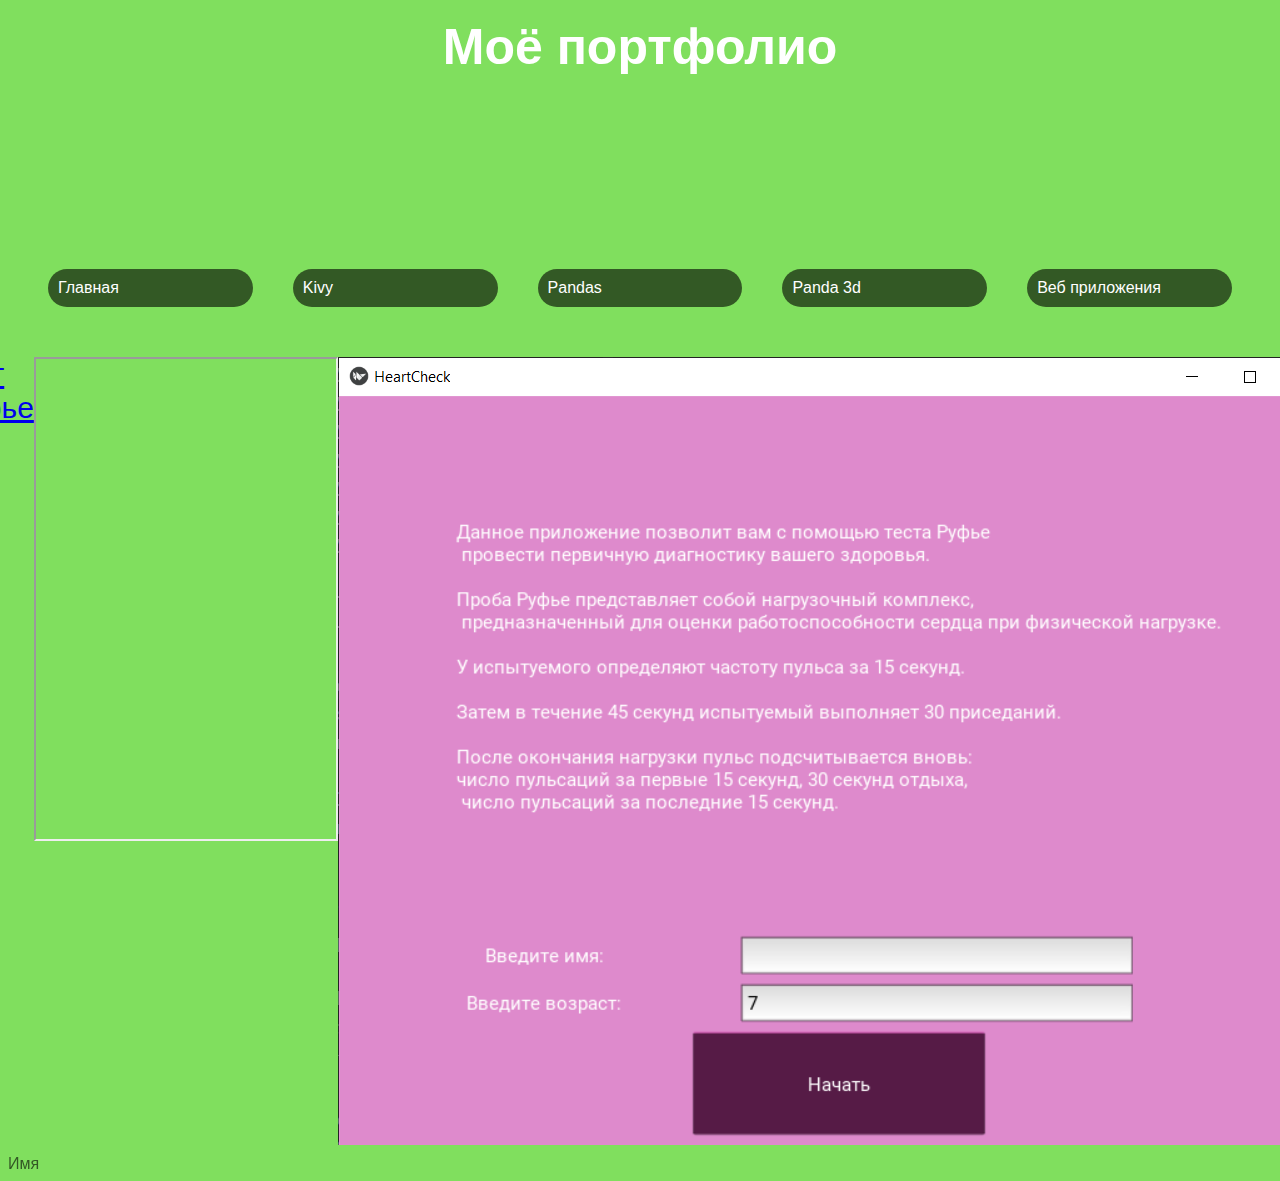
<file: kivy.html>
<html>
    <head>
        <title>Портфолио</title>
        <link rel="stylesheet" href="style.css"/>
    </head>
    <body>
        <header>
            <h1>Моё портфолио</h1>
        </header>
        <nav> 
        <a href='index.html'> Главная </a>
        <a href='kivy.html'> Kivy </a>
         <a href='Pandas.html'> Pandas </a>
        <a href='Panda3d.html'> Panda 3d </a>
        <a href='web.html'> Веб приложения </a>   
        
        </nav>
        <main>
            <a href='https://github.com/tpashen/test_rufier_mobile_app.git'> Тест Руфье </a><br>
           
            <iframe src="https://drive.google.com/file/d/1XLHHMnyIns2CbrjT-CvDZnPmogNich4L/preview" width="640" height="480" allow="autoplay"></iframe>
           
            <img src="test.png">

            
        </main>
        <footer> Имя </footer>    
    </body>
</html>
</file>
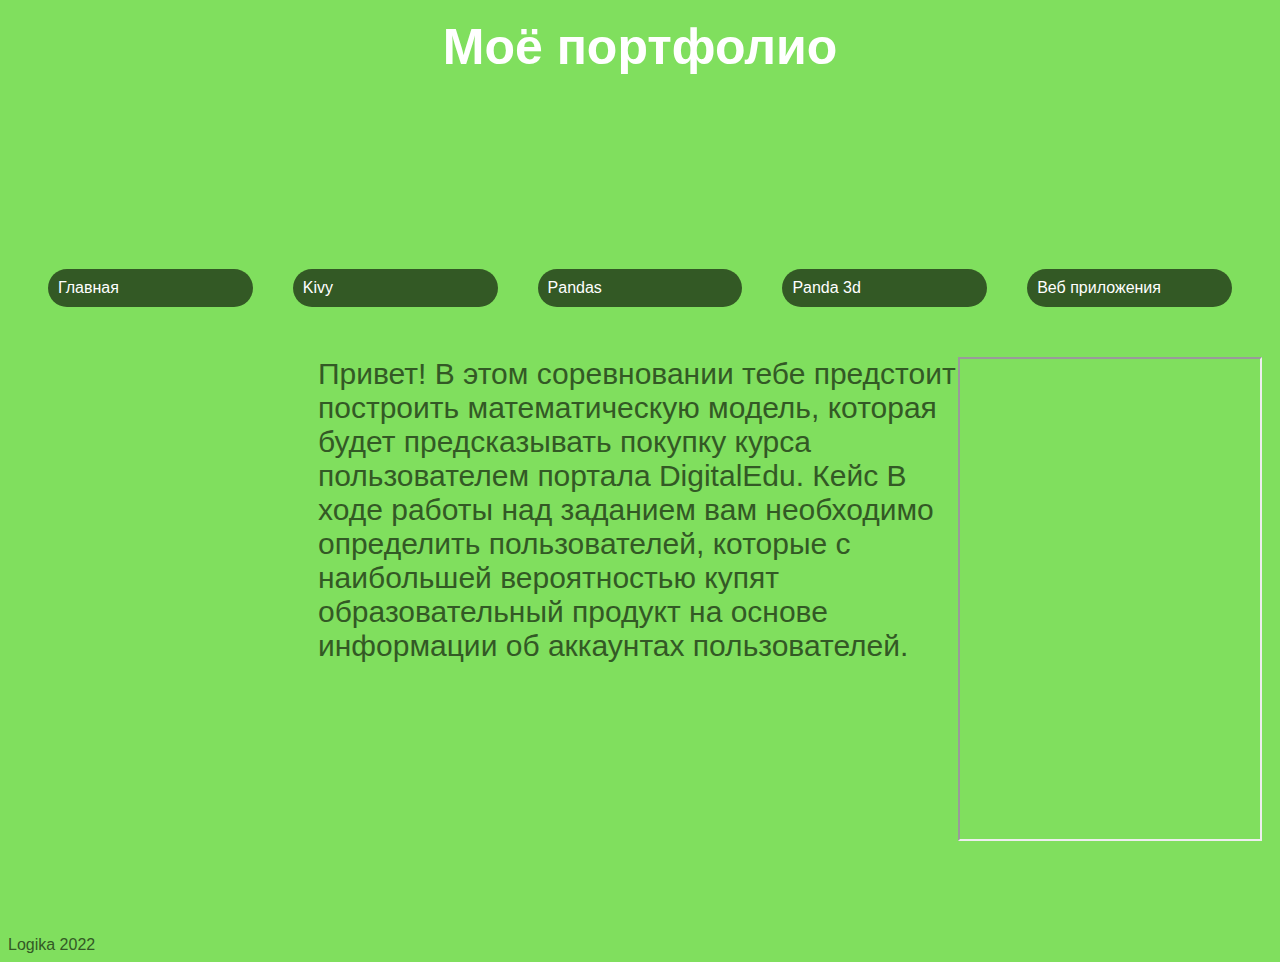
<file: Pandas.html>
<html>
    <head>
        <title>Портфолио</title>
        <link rel="stylesheet" href="style.css"/>
    </head>
    <body>
        <header>
            <h1>Моё портфолио</h1>
        </header>
        <nav> 
        <a href='index.html'> Главная </a>
        <a href='kivy.html'> Kivy </a>
            <a href='Pandas.html'> Pandas </a>
        <a href='Panda3d.html'> Panda 3d </a>
        <a href='web.html'> Веб приложения </a>
        
        </nav>
        <main>


            <a href='https://github.com/tpashen/Data_analysis.git'>  </a>
           <iframe src="https://docs.google.com/presentation/d/e/2PACX-1vRDgHuslhRFg4sFA-QA-M51LvJ_nAAk_q-DK0RhxF_2ZSDQlp3MF-tcfhPZ8rr50gW9c9YKtl-3J3r6/embed?start=false&loop=false&delayms=1000" frameborder="0" width="960" height="569" allowfullscreen="true" mozallowfullscreen="true" webkitallowfullscreen="true"></iframe>
            
 
            Привет!
В этом соревновании тебе предстоит построить математическую модель,
 которая будет предсказывать покупку курса пользователем портала DigitalEdu.

Кейс
В ходе работы над заданием вам необходимо определить пользователей, 
которые с наибольшей вероятностью купят образовательный продукт 
на основе информации об аккаунтах пользователей.
<iframe src="https://drive.google.com/file/d/1sHjqEFeUkDbnaoZl9TKQ3oPBLciKA-fC/preview" width="640" height="480" allow="autoplay"></iframe>
        </main>
        <footer> Logika 2022 </footer>    
    </body>
</html>
</file>
<file: style.css>
body{
    background-color: #80DF5E;
    color: #335925;
    font-size: 16px;
    font-family: sans-serif;
}
header{
    background-image:url("https://oir.mobi/uploads/posts/2021-03/1616605911_26-p-odnorodnii-fon-29.jpg");
    height: 25%;
}
header h1{
    text-align:center;
    font-size:50px;
    padding:10px;
    color: white;
}
main{
    font-size: 30px;
    display: flex;
    justify-content: center;
    padding: 10px;
}
nav a{
    text-decoration: none;
    border-radius: 20px;
    background-color:#335925;
    color: white;
    padding:10px;
    width:20%;
    margin: 20px;
}
nav{
    display:flex;
    margin: 20px;
}
footer{
    background-color: #80DF5E;
}
</file>
